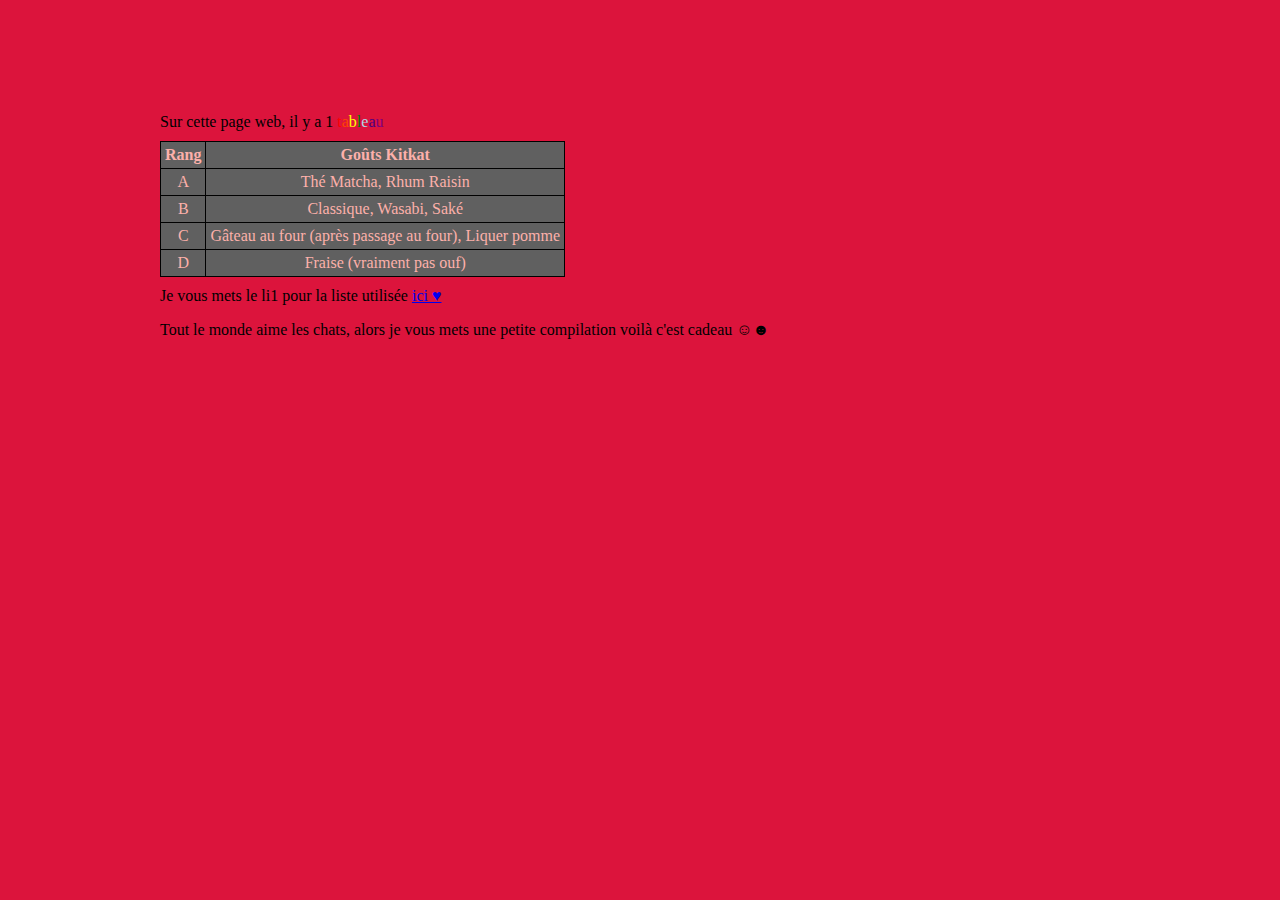
<file: index.html>
<!DOCTYPE html>
<html lang="en">
<head>
	<meta charset="UTF-8">
	<meta http-equiv="X-UA-Compatible" content="IE=edge">
	<meta name="viewport" content="width=device-width, initial-scale=1.0">
	<link href="https://cdn.jsdelivr.net/npm/bootstrap@5.0.0-beta3/dist/css/bootstrap.min.css" rel="stylesheet" integrity="sha384-eOJMYsd53ii+scO/bJGFsiCZc+5NDVN2yr8+0RDqr0Ql0h+rP48ckxlpbzKgwra6" crossorigin="anonymous">
	<link rel="stylesheet" href="style.css">
	<title>Document</title>
</head>

<body>
	<div class="scroll-left">
		<h1>Bi1venu sur cet magnifik paj webbe</h1>
	</div>
	<div class="container">
		<div>
			<span>Sur cette page web, il y a 1 <span style="color: red">t</span><span style="color: orangered">a</span><span style="color: yellow">b</span><span style="color: green">l</span><span style="color: lightblue">e</span><span style="color: indigo">a</span><span style="color: purple">u</span></span>
		</div>
		<div>
			<table class="kitkat">
				<thead>
					<tr>
						<th class="entete01">Rang</th>
						<th class="entete02">Goûts Kitkat</th>
					</tr>
				</thead>
				<tbody>
					<tr class="row01">
						<td>A</td>
						<td>Thé Matcha, Rhum Raisin</td>
					</tr>
					<tr class="row02">
						<td>B</td>
						<td>Classique, Wasabi, Saké</td>
					</tr>
					<tr class="row03">
						<td>C</td>
						<td>Gâteau au four (après passage au four), Liquer pomme</td>
					</tr>
					<tr class="row04">
						<td>D</td>
						<td>Fraise (vraiment pas ouf)</td>
					</tr>
				</tbody>
			</table>
		</div>
		<span>Je vous mets le li1 pour la liste utilisée </span><a href="https://faitaujapon.com/fr/articles/2016-05-15/kitkat-24-gouts-differents-au-japon">ici ♥</a>
		<p>Tout le monde aime les chats, alors je vous mets une petite compilation voilà c'est cadeau ☺☻</p>
		<div class="chats col-4 offset-3">
			<iframe width="560" height="315" src="https://www.youtube.com/embed/tpiyEe_CqB4" title="YouTube video player" frameborder="0" allow="accelerometer; autoplay; clipboard-write; encrypted-media; gyroscope; picture-in-picture" allowfullscreen></iframe>
		</div>
	</div>
</body>
</html>
</file>
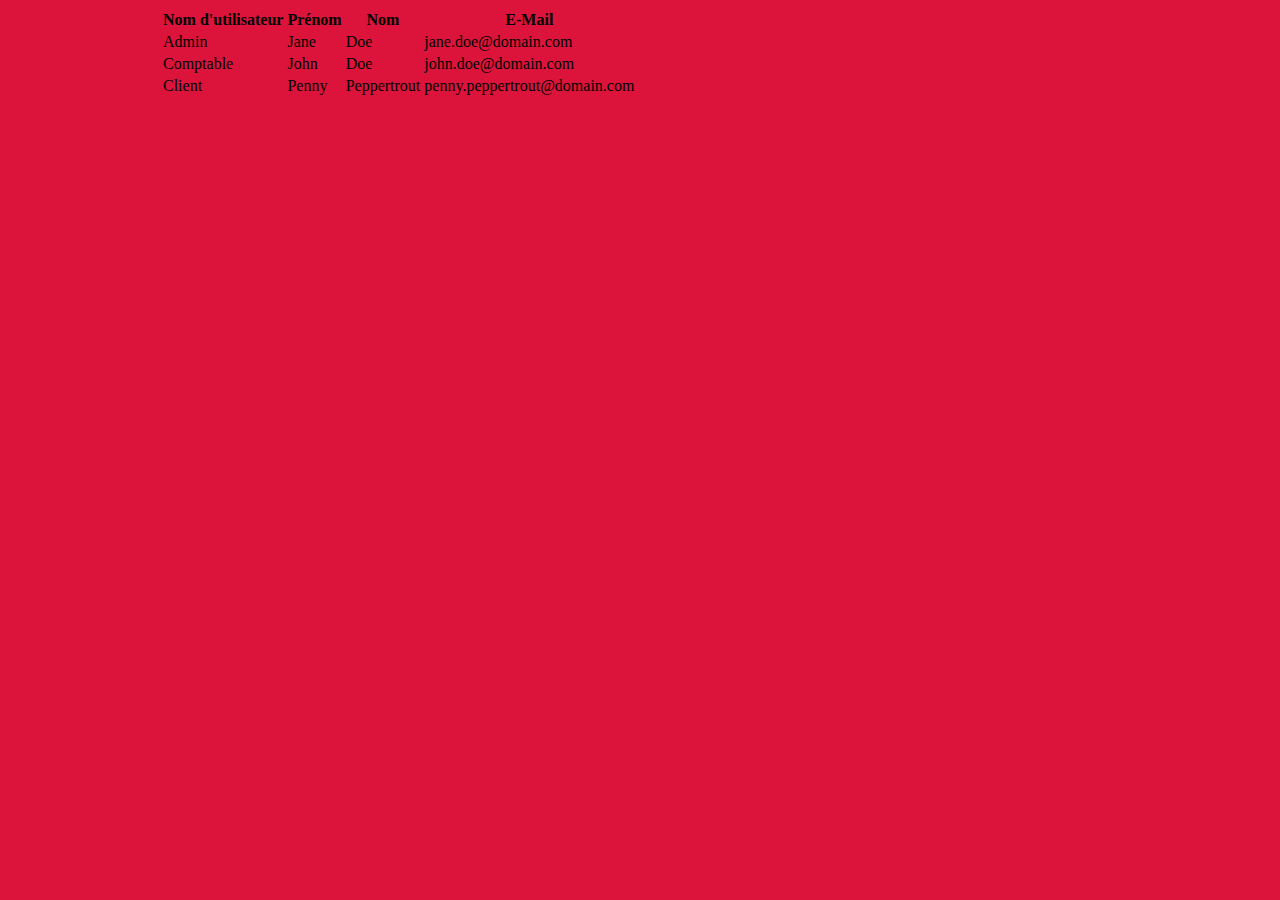
<file: users.html>
<!DOCTYPE html>
<html lang="en">
<head>
    <meta charset="UTF-8">
    <meta http-equiv="X-UA-Compatible" content="IE=edge">
    <meta name="viewport" content="width=device-width, initial-scale=1.0">
    <link href="https://cdn.jsdelivr.net/npm/bootstrap@5.0.0-beta3/dist/css/bootstrap.min.css" rel="stylesheet" integrity="sha384-eOJMYsd53ii+scO/bJGFsiCZc+5NDVN2yr8+0RDqr0Ql0h+rP48ckxlpbzKgwra6" crossorigin="anonymous">
    <link rel="stylesheet" href="./style.css">
    <title>Utilisateurs</title>
</head>
<body class="container">
    <div class="col-md-3">
        <table class="table table-striped table-dark">
            <thead>
                <tr>
                    <th scope="col">Nom d'utilisateur</th>
                    <th scope="col">Prénom</th>
                    <th scope="col">Nom</th>
                    <th scope="col">E-Mail</th>
                </tr>
            </thead>
            <tbody>
                <tr>
                    <td>Admin</td>
                    <td>Jane</td>
                    <td>Doe</td>
                    <td>jane.doe@domain.com</td>
                </tr>
                <tr>
                    <td>Comptable</td>
                    <td>John</td>
                    <td>Doe</td>
                    <td>john.doe@domain.com</td>
                </tr>
                <tr>
                    <td>Client</td>
                    <td>Penny</td>
                    <td>Peppertrout</td>
                    <td>penny.peppertrout@domain.com</td>
                </tr>
            </tbody>
        </table>
    </div>
    <!-- JavaScript Bundle with Popper -->
    <script src="https://cdn.jsdelivr.net/npm/bootstrap@5.0.0-beta3/dist/js/bootstrap.bundle.min.js" integrity="sha384-JEW9xMcG8R+pH31jmWH6WWP0WintQrMb4s7ZOdauHnUtxwoG2vI5DkLtS3qm9Ekf" crossorigin="anonymous"></script>
</body>
</html>
</file>
<file: style.css>
body {
  background-color: #FDB0AA;
}
h1 {
  color: green;
  font-size: 72px;
}
.scroll-left {
  height: 100px;
  overflow: hidden;
  position: relative;
  margin: 5px 0px;
}
.scroll-left h1 {
  position: absolute;
  width: 100%;
  height: 100%;
  margin: 0;
  line-height: 100px;
  text-align: center;
  /* Starting position */
  transform: translateX(100%);
  /* Apply animation to this element */
  animation: scroll-left 15s linear infinite;
}
/* Move it (define the animation) */
@keyframes scroll-left {
  0% {
    transform: translateX(90%);
  }
  100% {
    transform: translateX(-90%);
  }
}
.kitkat {
  margin: 10px 0;
  background-color: #606060;
  color: #FDB0AA;
  text-align: center;
  border-collapse: collapse;
}
.kitkat th,
.kitkat td {
  border: solid 1px black;
  padding: 4px;
}
button {
  color: #1F51FF;
  border-radius: 2px;
  border-color: #1F51FF;
}
.chats {
  margin-left: 25%;
  max-width: 250%;
}
@media screen and (max-width: 1280px) {
  body {
    background-color: crimson;
    margin-left: 12.5%;
  }
  h1 {
    font-size: 52px;
  }
  .chats {
    margin-left: 12.5%;
  }
}
@media screen and (max-width: 1024px) {
  body {
    background-color: chartreuse;
  }
  h1 {
    font-size: 42px;
  }
  .chats {
    margin-left: 0;
  }
}
@media screen and (max-width: 767px) {
  body {
    background-color: chocolate;
  }
  h1 {
    font-size: 26px;
  }
  .chats {
    margin-left: 0;
  }
}
@media screen and (max-width: 480px) {
  body {
    background-color: aqua;
  }
  h1 {
    font-size: 22px;
  }
  .chats {
    margin-left: 0;
  }
}
</file>
